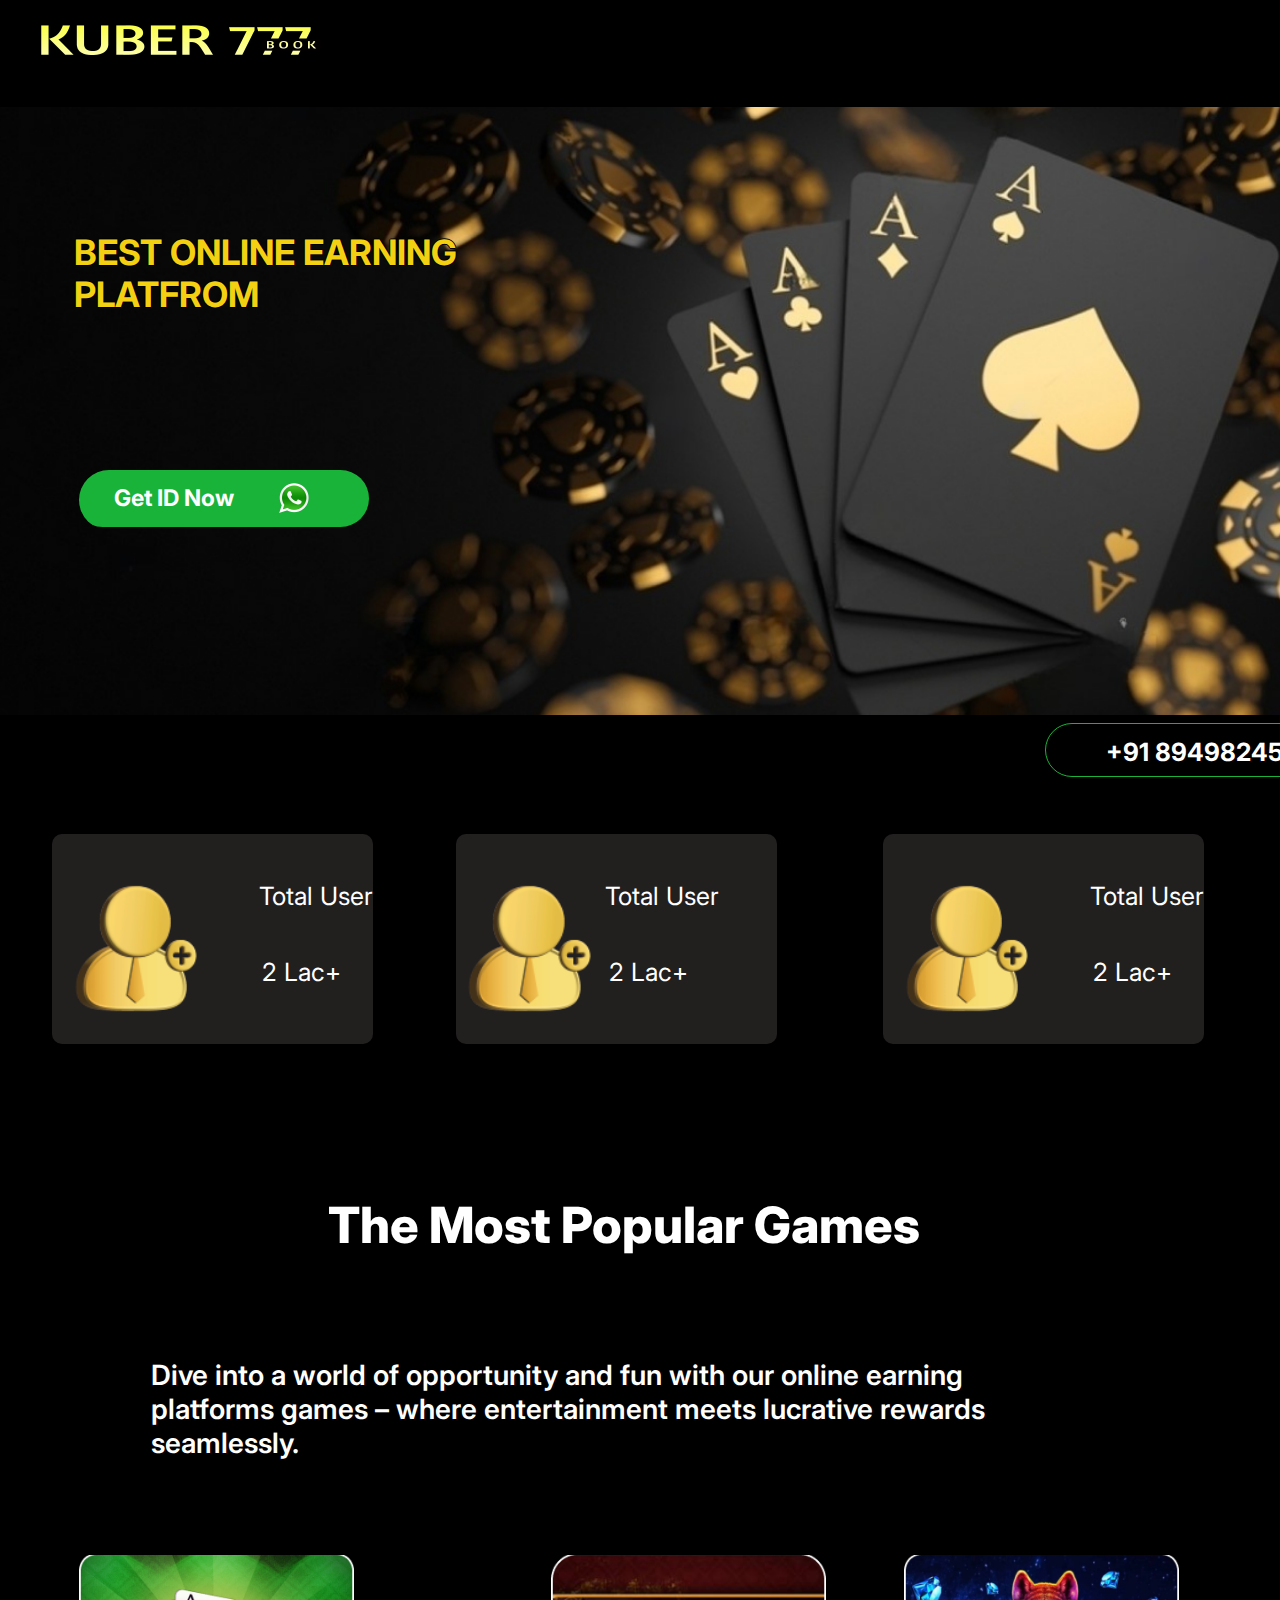
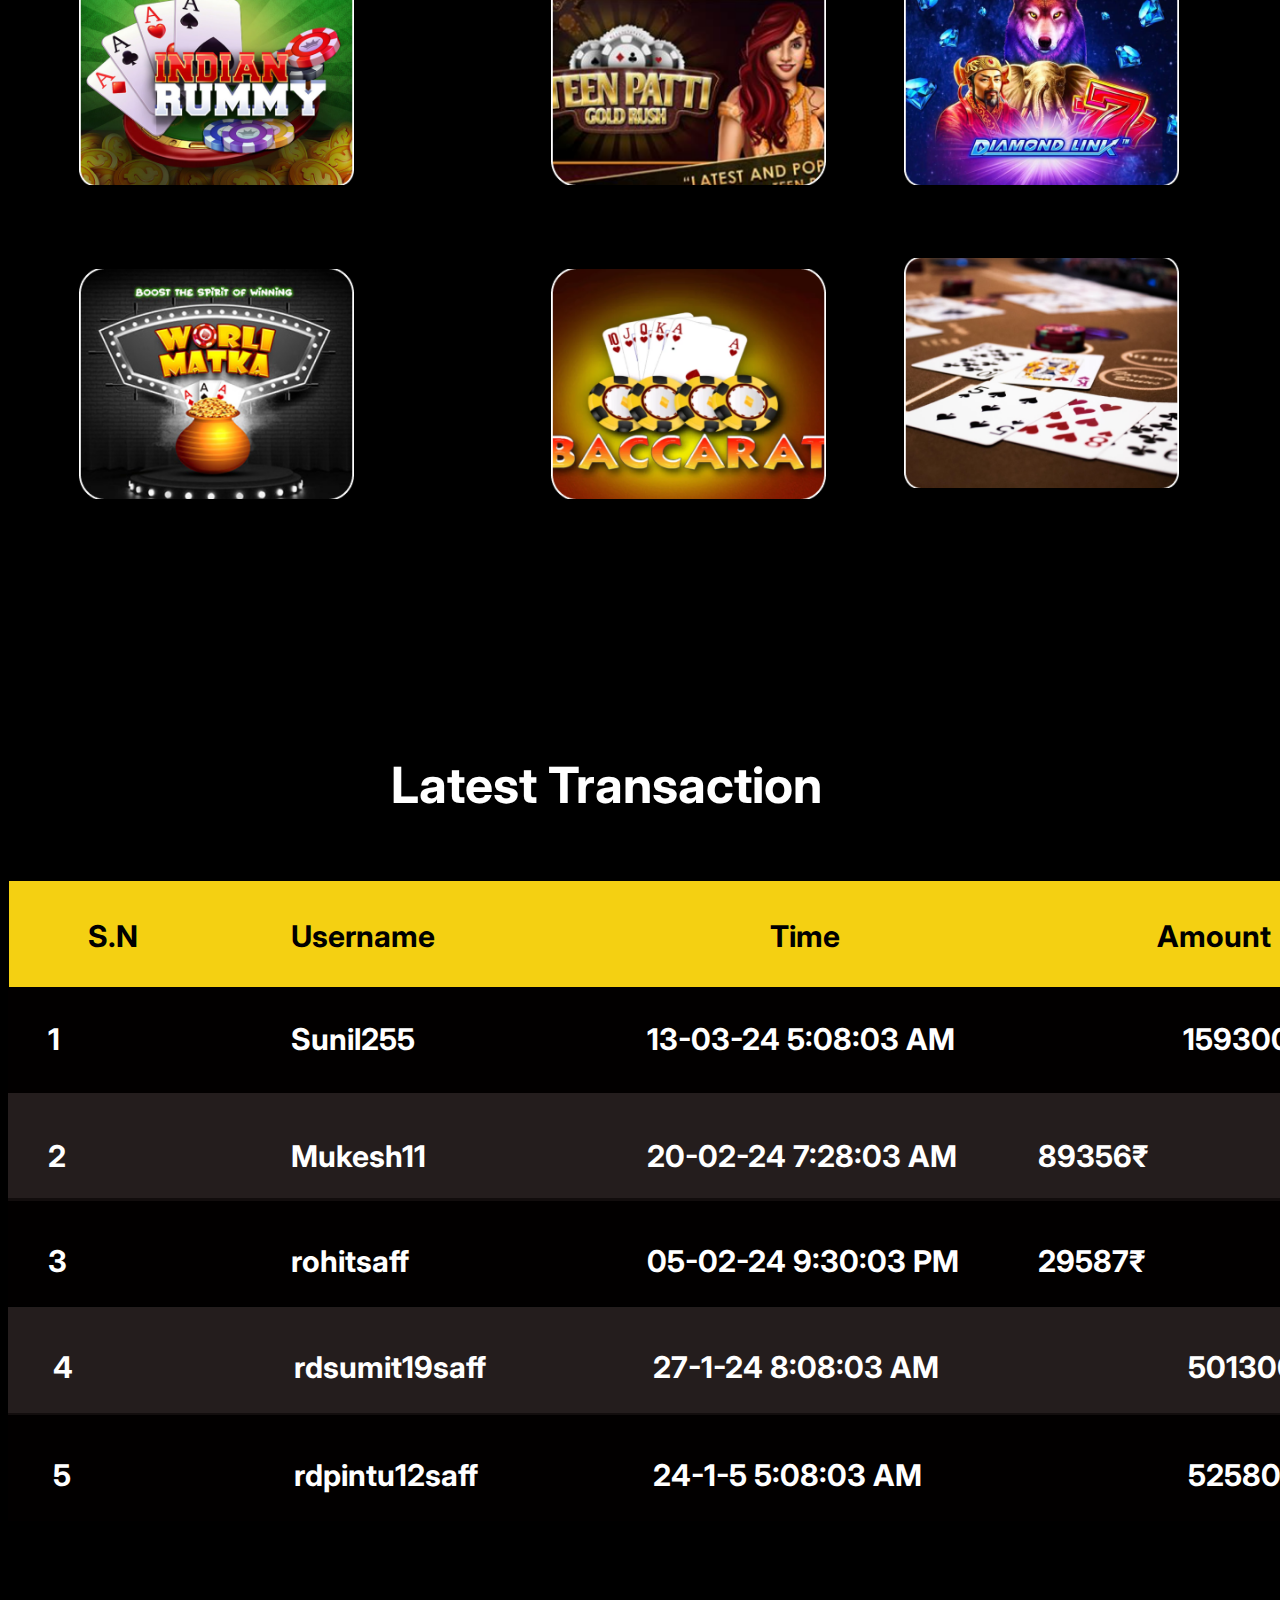
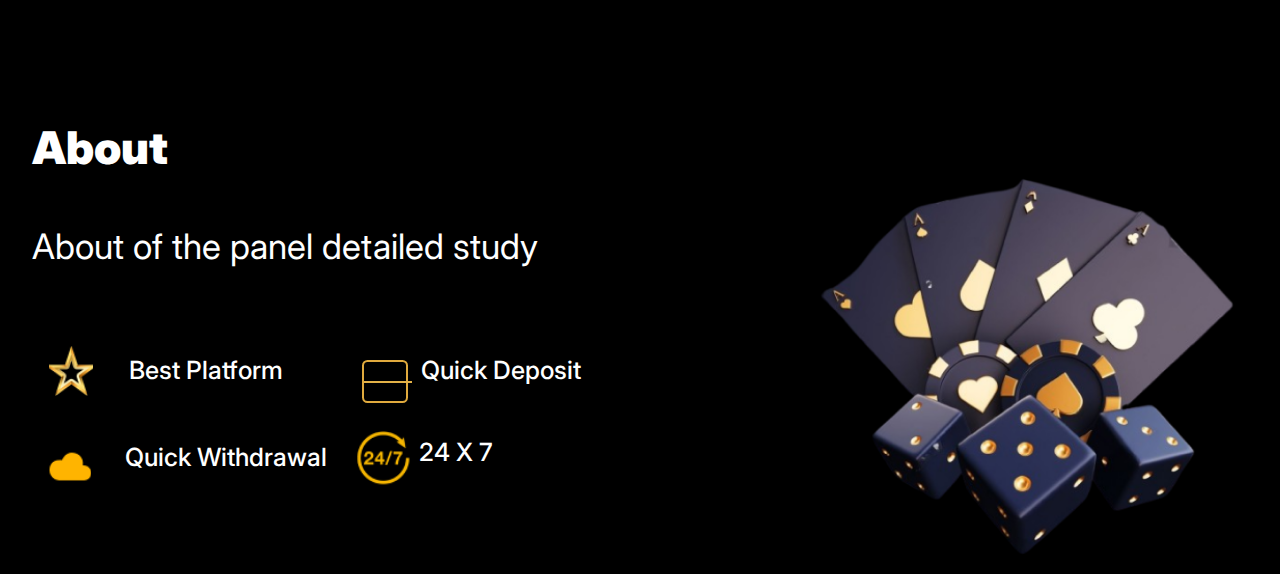
<file: laptop.html>
<!DOCTYPE html>
<html>
  <head>
    <meta charset="utf-8" />
    <meta name="viewport" content="initial-scale=1, width=device-width" />

    <link rel="stylesheet" href="./file2global.css" />
    <link rel="stylesheet" href="./file2index.css" />
    <link
      rel="stylesheet"
      href="https://fonts.googleapis.com/css2?family=Inter:wght@400;500;600;700;800;900&display=swap"
    />
  </head>
  <body>
    <div class="desktop-1">
      <img
        class="desktop-1-child"
        loading="lazy"
        alt=""
        src="./publicc/frame-5@2x.png"
      />

      <section class="frame-parent">
        <div class="call-to-action-parent">
          <button class="call-to-action">
            <div class="call-to-action-child"></div>
            <b class="add-user-icon">+91 89498245</b>
          </button>
          <div class="total-users">
            <img
              class="casino-roulette-png-hd-isolate-icon"
              alt=""
              src="./publicc/casinoroulettepnghdisolated-1@2x.png"
            />

            <b class="best-online-earning">BEST ONLINE EARNING PLATFROM</b>
            <button class="get-i-d-now">
              <div class="rectangle-parent">
                <div class="frame-child"></div>
                <div class="frame-group">
                  <div class="get-id-now-wrapper">
                    <b class="get-id-now">Get ID Now </b>
                  </div>
                  <img
                    class="b57fcd9996e24bc43c543-3-icon"
                    alt=""
                    src="./publicc/580b57fcd9996e24bc43c543-2@2x.png"
                  />
                </div>
              </div>
            </button>
          </div>
        </div>
        <div class="frame-wrapper">
          <div class="frame-container">
            <div class="frame-div">
              <div class="rectangle-group">
                <div class="frame-item"></div>
                <img
                  class="vecteezy-gold-add-user-icon-on"
                  loading="lazy"
                  alt=""
                  src="./publicc/vecteezy-goldaddusericonontransparentbackgroundfreepng-12629502-1@2x.png"
                />
              </div>
              <div class="total-user">Total User</div>
              <div class="main-content">
                <div class="lac">2 Lac+</div>
              </div>
            </div>
            <div class="frame-parent1">
              <div class="rectangle-container">
                <div class="frame-inner"></div>
                <img
                  class="vecteezy-gold-add-user-icon-on1"
                  loading="lazy"
                  alt=""
                  src="./publicc/vecteezy-goldaddusericonontransparentbackgroundfreepng-12629502-1@2x.png"
                />
              </div>
              <div class="total-user1">Total User</div>
              <div class="lac-wrapper">
                <div class="lac1">2 Lac+</div>
              </div>
            </div>
            <div class="frame-parent2">
              <div class="rectangle-parent1">
                <div class="rectangle-div"></div>
                <img
                  class="vecteezy-gold-add-user-icon-on2"
                  loading="lazy"
                  alt=""
                  src="./publicc/vecteezy-goldaddusericonontransparentbackgroundfreepng-12629502-1@2x.png"
                />
              </div>
              <div class="total-user2">Total User</div>
              <div class="lac-container">
                <div class="lac2">2 Lac+</div>
              </div>
            </div>
          </div>
        </div>
      </section>
      <section class="latest-transactions-label-wrapper">
        <div class="latest-transactions-label">
          <div class="the-most-popular-games-wrapper">
            <h2 class="the-most-popular">The Most Popular Games</h2>
          </div>
          <div class="dive-into-a">
            Dive into a world of opportunity and fun with our online earning
            platforms games – where entertainment meets lucrative rewards
            seamlessly.
          </div>
        </div>
      </section>
      <section class="username-time-amount-parent">
        <div class="username-time-amount">
          <div class="sunil-mukesh-panels-parent">
            <div class="sunil-mukesh-panels">
              <img
                class="image-3-icon"
                loading="lazy"
                alt=""
                src="./publicc/image-3@2x.png"
              />

              <img
                class="image-4-icon"
                loading="lazy"
                alt=""
                src="./publicc/image-4@2x.png"
              />
            </div>
            <div class="rohit-and-radhika">
              <div class="quick-deposit-label-wrapper">
                <div class="quick-deposit-label">
                  <img
                    class="image-5-icon"
                    loading="lazy"
                    alt=""
                    src="./publicc/image-5@2x.png"
                  />

                  <img
                    class="image-6-icon"
                    loading="lazy"
                    alt=""
                    src="./publicc/image-6@2x.png"
                  />
                </div>
              </div>
              <h2 class="latest-transaction">Latest Transaction</h2>
            </div>
          </div>
          <div class="pngwing-background">
            <img
              class="image-10-icon"
              loading="lazy"
              alt=""
              src="./publicc/image-10@2x.png"
            />

            <img
              class="image-11-icon"
              loading="lazy"
              alt=""
              src="./publicc/image-11@2x.png"
            />
          </div>
        </div>
        <div class="group-div">
          <div class="rectangle-parent2">
            <div class="frame-child1"></div>
            <b class="sn">S.N</b>
            <div class="blackjack-background">
              <b class="username">Username</b>
            </div>
            <div class="blackjack-background1">
              <b class="time">Time</b>
            </div>
            <b class="amount">Amount</b>
          </div>
          <div class="frame-parent3">
            <div class="rectangle-parent3">
              <div class="frame-child2"></div>
              <div class="card-icons-container">
                <b class="card-label">1</b>
              </div>
              <div class="card-panel">
                <b class="sunil255">Sunil255</b>
              </div>
              <b class="am">13-03-24 5:08:03 AM</b>
              <b class="b">159300₹</b>
            </div>
            <div class="rectangle-parent4">
              <div class="frame-child3"></div>
              <div class="wrapper">
                <b class="b1">2</b>
              </div>
              <div class="mukesh11-wrapper">
                <b class="mukesh11">Mukesh11</b>
              </div>
              <div class="am-wrapper">
                <b class="am1">20-02-24 7:28:03 AM</b>
              </div>
              <b class="b2">89356₹</b>
            </div>
            <div class="rectangle-parent5">
              <div class="frame-child4"></div>
              <div class="container">
                <b class="b3">3</b>
              </div>
              <div class="rohitsaff-wrapper">
                <b class="rohitsaff">rohitsaff</b>
              </div>
              <div class="pm-wrapper">
                <b class="pm">05-02-24 9:30:03 PM</b>
              </div>
              <b class="b4">29587₹</b>
            </div>
          </div>
          <div class="transaction-list">
            <div class="rectangle-parent6">
              <div class="frame-child5"></div>
              <div class="amount-column">
                <b class="username-col">4</b>
              </div>
              <div class="time-col">
                <b class="rdsumit19saff">rdsumit19saff</b>
              </div>
              <div class="a-m-p-m">
                <b class="am2">27-1-24 8:08:03 AM</b>
              </div>
              <b class="b5">501300₹</b>
            </div>
            <div class="rectangle-parent7">
              <div class="frame-child6"></div>
              <div class="frame">
                <b class="b6">5</b>
              </div>
              <div class="rdpintu12saff-wrapper">
                <b class="rdpintu12saff">rdpintu12saff</b>
              </div>
              <div class="am-container">
                <b class="am3">24-1-5 5:08:03 AM</b>
              </div>
              <b class="b7">52580₹</b>
            </div>
          </div>
        </div>
      </section>
      <section class="gold-star-img-wrapper">
        <div class="gold-star-img">
          <div class="about-parent">
            <h3 class="about">About</h3>
            <div class="about-of-the-panel-detailed-st-parent">
              <div class="about-of-the">About of the panel detailed study</div>
              <div class="quick-deposit-btn-wrapper">
                <div class="quick-deposit-btn">
                  <div class="cloud-shape">
                    <div class="gold-star-png-transparent-clip-parent">
                      <img
                        class="gold-star-png-transparent-clip-icon"
                        loading="lazy"
                        alt=""
                        src="./publicc/gold-star-png-transparent-clip-art-imageremovebgpreview-1@2x.png"
                      />

                      <div class="best-platform-wrapper">
                        <div class="best-platform">Best Platform</div>
                      </div>
                    </div>
                    <div class="quick-actions-parent">
                      <div class="quick-actions">
                        <div class="rectangle-parent8">
                          <div class="frame-child7"></div>
                          <div class="profile-label"></div>
                        </div>
                      </div>
                      <div class="quick-deposit">Quick Deposit</div>
                    </div>
                  </div>
                  <div class="casino-dice-card-image-parent">
                    <div class="casino-dice-card-image">
                      <img
                        class="cloud-106657-1-icon"
                        loading="lazy"
                        alt=""
                        src="./publicc/cloud-106657-1@2x.png"
                      />
                    </div>
                    <div class="quick-withdrawal-btn-parent">
                      <div class="quick-withdrawal-btn">
                        <div class="quick-withdrawal">Quick Withdrawal</div>
                      </div>
                      <div class="pngwing-2-parent">
                        <img
                          class="pngwing-2-icon"
                          loading="lazy"
                          alt=""
                          src="./publicc/pngwing-2@2x.png"
                        />

                        <div class="x-label">
                          <div class="x-7">24 X 7</div>
                        </div>
                      </div>
                    </div>
                  </div>
                </div>
              </div>
            </div>
          </div>
          <div class="stock-photo-casino-dice-cards-wrapper">
            <img
              class="stock-photo-casino-dice-cards-icon"
              loading="lazy"
              alt=""
              src="./publicc/stockphotocasinodicecardspokerblackjackbaccaratandchipsgolddrenderingdrenderingillustration2354328347transformedremovebgpreview-1@2x.png"
            />
          </div>
        </div>
      </section>
    </div>
  </body>
</html>
</file>
<file: file2global.css>
body {
  margin: 0;
  line-height: normal;
}

:root {
  /* fonts */
  --font-inter: Inter;

  /* font sizes */
  --font-size-6xl: 25px;
  --font-size-xl: 20px;
  --font-size-16xl: 35px;
  --font-size-2xl: 21px;
  --font-size-9xl: 28px;
  --font-size-11xl: 30px;
  --font-size-lg: 18px;
  --font-size-5xl: 24px;
  --font-size-31xl: 50px;
  --font-size-21xl: 40px;
  --font-size-3xl: 22px;
  --font-size-4xl: 23px;
  --font-size-xs: 12px;
  --font-size-sm: 14px;
  --font-size-smi: 13px;
  --font-size-mini: 15px;

  /* Colors */
  --color-black: #000;
  --color-white: #fff;
  --color-goldenrod-100: #e3b147;
  --color-goldenrod-200: #e0aa3e;
  --color-gray-100: #221f1f;
  --color-gray-200: rgba(48, 39, 39, 0.75);
  --color-gray-300: rgba(4, 0, 0, 0.55);
  --color-gold: #f4d012;
  --color-limegreen-100: #1ab339;
  --color-limegreen-200: #19b037;
  --color-darkseagreen: #80c88e;

  /* Gaps */
  --gap-65xl: 84px;
  --gap-23xl: 42px;
  --gap-40xl: 59px;
  --gap-3xs: 10px;
  --gap-smi: 13px;
  --gap-lg-6: 18.6px;
  --gap-12xs: 1px;
  --gap-lg-2: 18.2px;
  --gap-15xl: 34px;
  --gap-mid: 17px;
  --gap-8xs: 5px;
  --gap-xl: 20px;
  --gap-31xl: 50px;
  --gap-6xs-6: 6.6px;

  /* Paddings */
  --padding-7xs: 6px;
  --padding-13xl: 32px;
  --padding-60xl: 79px;
  --padding-32xl: 51px;
  --padding-24xl: 43px;
  --padding-mid: 17px;
  --padding-19xl: 38px;
  --padding-8xl: 27px;
  --padding-26xl-5: 45.5px;
  --padding-8xl-2: 27.2px;
  --padding-3xl: 22px;
  --padding-11xs-5: 1.5px;
  --padding-11xl: 30px;
  --padding-11xs-3: 1.3px;
  --padding-2xs: 11px;
  --padding-21xl-7: 40.7px;
  --padding-14xl: 33px;
  --padding-20xl: 39px;
  --padding-12xl: 31px;
  --padding-xl: 20px;
  --padding-48xl: 67px;
  --padding-7xl: 26px;
  --padding-28xl: 47px;
  --padding-29xl-7: 48.7px;
  --padding-57xl-2: 76.2px;
  --padding-10xs: 3px;
  --padding-8xs: 5px;
  --padding-xs: 12px;
  --padding-16xl: 35px;
  --padding-sm: 14px;
  --padding-11xs: 2px;
  --padding-smi: 13px;
  --padding-lgi: 19px;
  --padding-18xl: 37px;
  --padding-6xl: 25px;
  --padding-9xs: 4px;
  --padding-12xs: 1px;
  --padding-3xs-7: 9.7px;
  --padding-3xs: 10px;
  --padding-9xl-1: 28.1px;
  --padding-7xs-8: 5.8px;
  --padding-xl-1: 20.1px;
  --padding-11xs-1: 1.1px;
  --padding-7xl-1: 26.1px;
  --padding-3xl-1: 22.1px;
  --padding-9xs-9: 3.9px;
  --padding-5xl-1: 24.1px;
  --padding-5xs: 8px;
  --padding-15xl: 34px;
  --padding-base: 16px;
  --padding-17xl: 36px;
  --padding-10xl: 29px;
  --padding-2xl: 21px;
  --padding-4xs: 9px;
  --padding-6xs: 7px;

  /* Border radiuses */
  --br-7xs-5: 5.5px;
  --br-3xs: 10px;
  --br-mini: 15px;
  --br-11xl: 30px;
}
</file>
<file: file2index.css>
.desktop-1-child {
  width: 913px;
  height: 71px;
  position: relative;
  overflow: hidden;
  flex-shrink: 0;
  object-fit: cover;
  max-width: 100%;
}
.add-user-icon,
.call-to-action-child {
  position: relative;
  box-sizing: border-box;
}
.call-to-action-child {
  height: 52px;
  width: 279px;
  border-radius: var(--br-11xl);
  border: 1px solid var(--color-limegreen-100);
  display: none;
}
.add-user-icon {
  height: 20px;
  width: 219px;
  font-size: var(--font-size-6xl);
  display: inline-block;
  font-family: var(--font-inter);
  color: var(--color-white);
  text-align: left;
  flex-shrink: 0;
  padding-left: var(--padding-xl);
  z-index: 1;
}
.call-to-action {
  cursor: pointer;
  border: 1px solid var(--color-limegreen-100);
  padding: var(--padding-smi) 18px var(--padding-lgi);
  background-color: transparent;
  position: absolute;
  top: 616px;
  left: 1045px;
  border-radius: var(--br-11xl);
  box-sizing: border-box;
  width: 279px;
  display: flex;
  flex-direction: row;
  align-items: flex-start;
  justify-content: flex-end;
  white-space: nowrap;
}
.call-to-action:hover {
  background-color: rgba(51, 204, 82, 0.09);
  border: 1px solid #33cc52;
  box-sizing: border-box;
}
.casino-roulette-png-hd-isolate-icon {
  position: absolute;
  top: 0;
  left: -123px;
  width: 1573px;
  height: 608px;
  object-fit: cover;
}
.best-online-earning {
  position: absolute;
  top: 124px;
  left: 74px;
  display: inline-block;
  width: 510px;
  height: 61px;
  text-shadow: 1px 0 0#000, 0 1px 0#000, -1px 0 0#000, 0-1px 0#000;
  z-index: 1;
}
.frame-child {
  height: 60px;
  width: 320px;
  position: relative;
  border-radius: var(--br-11xl);
  background-color: var(--color-limegreen-100);
  display: none;
}
.get-id-now {
  width: 210px;
  height: 46px;
  position: relative;
  font-size: var(--font-size-4xl);
  display: inline-block;
  font-family: var(--font-inter);
  color: var(--color-white);
  text-align: left;
  flex-shrink: 0;
  debug_commit: f6aba90;
  z-index: 1;
}
.get-id-now-wrapper {
  width: 164px;
  display: flex;
  flex-direction: column;
  align-items: flex-start;
  justify-content: flex-start;
  padding: var(--padding-11xs) 0 0;
  box-sizing: border-box;
}
.b57fcd9996e24bc43c543-3-icon {
  height: 32px;
  width: 32px;
  position: relative;
  object-fit: cover;
  flex-shrink: 0;
  debug_commit: f6aba90;
  z-index: 1;
}
.frame-group,
.rectangle-parent {
  display: flex;
  flex-direction: row;
  align-items: flex-start;
  justify-content: flex-start;
}
.frame-group {
  align-self: stretch;
  padding: 0 var(--padding-sm) 0 0;
}
.rectangle-parent {
  height: 60px;
  width: 320px;
  border-radius: var(--br-11xl);
  background-color: var(--color-limegreen-100);
  padding: var(--padding-xs) var(--padding-16xl) 0;
  box-sizing: border-box;
  flex-shrink: 0;
  debug_commit: f6aba90;
}
.get-i-d-now,
.total-users {
  position: absolute;
  overflow: hidden;
  z-index: 1;
}
.get-i-d-now {
  cursor: pointer;
  border: 0;
  padding: 0 0 0 var(--padding-8xs);
  background-color: transparent;
  top: 363px;
  left: 74px;
  border-radius: var(--br-11xl);
  width: 295px;
  height: 57px;
  display: flex;
  flex-direction: row;
  align-items: flex-start;
  justify-content: flex-start;
  box-sizing: border-box;
}
.total-users {
  top: 0;
  left: 0;
  width: 100%;
  height: 633px;
}
.call-to-action-parent {
  align-self: stretch;
  height: 668px;
  position: relative;
}
.frame-item {
  position: absolute;
  top: 0;
  left: 0;
  border-radius: var(--br-3xs);
  background-color: var(--color-gray-100);
  width: 100%;
  height: 100%;
}
.vecteezy-gold-add-user-icon-on {
  position: absolute;
  top: 47px;
  left: 22px;
  width: 124.6px;
  height: 135px;
  object-fit: cover;
  z-index: 1;
}
.rectangle-group {
  height: 100%;
  width: 321px;
  position: absolute;
  margin: 0 !important;
  top: 0;
  bottom: 0;
  left: 0;
}
.lac,
.total-user {
  position: relative;
  display: inline-block;
  flex-shrink: 0;
  z-index: 1;
}
.total-user {
  height: 65.8px;
  width: 231.9px;
}
.lac {
  align-self: stretch;
  height: 38.1px;
}
.frame-div,
.main-content {
  display: flex;
  align-items: flex-start;
  box-sizing: border-box;
}
.main-content {
  width: 135px;
  flex-direction: column;
  justify-content: flex-start;
  padding: 76.20000000000005px 0 0;
  margin-left: -228.5px;
}
.frame-div {
  flex: 1;
  flex-direction: row;
  justify-content: flex-end;
  padding: var(--padding-28xl) 0 48.69999999999993px;
  position: relative;
  min-width: 293px;
  max-width: 100%;
}
.frame-inner {
  position: absolute;
  top: 0;
  left: 0;
  border-radius: var(--br-3xs);
  background-color: var(--color-gray-100);
  width: 100%;
  height: 100%;
}
.vecteezy-gold-add-user-icon-on1 {
  position: absolute;
  top: 47px;
  left: 12px;
  width: 124.6px;
  height: 135px;
  object-fit: cover;
  z-index: 1;
}
.rectangle-container {
  width: 321px;
  height: 100%;
  position: absolute;
  margin: 0 !important;
  top: 0;
  bottom: 0;
  left: 0;
}
.lac1,
.total-user1 {
  position: relative;
  display: inline-block;
  z-index: 1;
}
.total-user1 {
  align-self: stretch;
  height: 65.8px;
  flex-shrink: 0;
}
.lac1 {
  height: 38.1px;
  flex: 1;
}
.frame-parent1,
.lac-wrapper {
  display: flex;
  align-items: flex-start;
  justify-content: flex-start;
  box-sizing: border-box;
}
.lac-wrapper {
  width: 141.8px;
  flex-direction: row;
  padding: 0 var(--padding-10xs) 0 3.399999999999636px;
}
.frame-parent1 {
  flex: 0.5777;
  flex-direction: column;
  padding: var(--padding-28xl) var(--padding-xl) 48.69999999999993px 149.5px;
  position: relative;
  gap: 10.400000000000093px;
  min-width: 301px;
  max-width: 100%;
}
.rectangle-div {
  position: absolute;
  top: 0;
  left: 0;
  border-radius: var(--br-3xs);
  background-color: var(--color-gray-100);
  width: 100%;
  height: 100%;
}
.vecteezy-gold-add-user-icon-on2 {
  position: absolute;
  top: 47px;
  left: 22px;
  width: 124.6px;
  height: 135px;
  object-fit: cover;
  z-index: 1;
}
.rectangle-parent1 {
  height: 100%;
  width: 321px;
  position: absolute;
  margin: 0 !important;
  top: 0;
  bottom: 0;
  left: 0;
}
.lac2,
.total-user2 {
  position: relative;
  display: inline-block;
  flex-shrink: 0;
  z-index: 1;
}
.total-user2 {
  height: 65.8px;
  width: 231.9px;
}
.lac2 {
  align-self: stretch;
  height: 38.1px;
}
.lac-container {
  width: 135px;
  display: flex;
  flex-direction: column;
  align-items: flex-start;
  justify-content: flex-start;
  padding: 76.20000000000005px 0 0;
  box-sizing: border-box;
  margin-left: -228.5px;
}
.frame-container,
.frame-parent2 {
  flex: 1;
  display: flex;
  flex-direction: row;
  align-items: flex-start;
  max-width: 100%;
}
.frame-parent2 {
  justify-content: flex-end;
  padding: var(--padding-28xl) 0 48.69999999999993px;
  box-sizing: border-box;
  position: relative;
  min-width: 293px;
}
.frame-container {
  justify-content: flex-start;
  gap: 58.60000000000037px;
}
.frame-parent,
.frame-wrapper {
  display: flex;
  box-sizing: border-box;
  max-width: 100%;
}
.frame-wrapper {
  width: 1404.6px;
  flex-direction: row;
  align-items: flex-start;
  justify-content: flex-end;
  padding: 0 51.60000000000037px 0 52px;
  font-size: var(--font-size-6xl);
  color: var(--color-white);
}
.frame-parent {
  align-self: stretch;
  flex-direction: column;
  align-items: flex-end;
  justify-content: flex-start;
  padding: 0 0 121px;
  gap: var(--gap-40xl);
  text-align: left;
  font-size: var(--font-size-16xl);
  color: var(--color-gold);
  font-family: var(--font-inter);
}
.the-most-popular {
  margin: 0;
  height: 117px;
  width: 786px;
  position: relative;
  font-size: inherit;
  font-weight: 800;
  font-family: inherit;
  display: inline-block;
  flex-shrink: 0;
  text-shadow: 1px 0 0#000, 0 1px 0#000, -1px 0 0#000, 0-1px 0#000;
  max-width: 100%;
}
.the-most-popular-games-wrapper {
  align-self: stretch;
  display: flex;
  flex-direction: row;
  align-items: flex-start;
  justify-content: center;
  padding: 0 var(--padding-xl) 0 135px;
  box-sizing: border-box;
  max-width: 100%;
}
.dive-into-a {
  align-self: stretch;
  height: 99px;
  position: relative;
  font-size: var(--font-size-9xl);
  font-weight: 600;
  white-space: pre-wrap;
  display: inline-block;
  flex-shrink: 0;
}
.latest-transactions-label {
  width: 1245px;
  display: flex;
  flex-direction: column;
  align-items: flex-start;
  justify-content: flex-start;
  gap: 12px;
  max-width: 100%;
}
.latest-transactions-label-wrapper {
  align-self: stretch;
  display: flex;
  flex-direction: row;
  align-items: flex-start;
  justify-content: center;
  padding: 0 var(--padding-xl) 102px var(--padding-48xl);
  box-sizing: border-box;
  max-width: 100%;
  text-align: left;
  font-size: var(--font-size-31xl);
  color: var(--color-white);
  font-family: var(--font-inter);
}
.image-3-icon,
.image-4-icon {
  align-self: stretch;
  flex: 1;
  position: relative;
  border-radius: var(--br-3xs);
  max-width: 100%;
  overflow: hidden;
  max-height: 100%;
  object-fit: cover;
}
.image-4-icon {
  border-radius: var(--br-mini);
}
.sunil-mukesh-panels {
  height: 544px;
  width: 275px;
  display: flex;
  flex-direction: column;
  align-items: flex-start;
  justify-content: flex-start;
  gap: var(--gap-65xl);
}
.image-5-icon,
.image-6-icon {
  align-self: stretch;
  flex: 1;
  position: relative;
  border-radius: var(--br-mini);
  max-width: 100%;
  overflow: hidden;
  max-height: 100%;
  object-fit: cover;
}
.quick-deposit-label {
  align-self: stretch;
  width: 275px;
  display: flex;
  flex-direction: column;
  align-items: flex-start;
  justify-content: flex-start;
  gap: var(--gap-65xl);
  flex-shrink: 0;
  debug_commit: f6aba90;
}
.quick-deposit-label-wrapper {
  width: 595px;
  height: 544px;
  display: flex;
  flex-direction: row;
  align-items: flex-start;
  justify-content: center;
  padding: 0 var(--padding-xl);
  box-sizing: border-box;
  max-width: 100%;
}
.latest-transaction {
  margin: 0;
  align-self: stretch;
  height: 84.1px;
  position: relative;
  font-size: inherit;
  font-weight: 700;
  font-family: inherit;
  display: inline-block;
  flex-shrink: 0;
  text-shadow: 1px 0 0#000, 0 1px 0#000, -1px 0 0#000, 0-1px 0#000;
  debug_commit: f6aba90;
  z-index: 1;
}
.rohit-and-radhika,
.sunil-mukesh-panels-parent {
  flex: 1;
  display: flex;
  flex-direction: column;
  align-items: flex-start;
  justify-content: flex-start;
  gap: 256px;
  max-width: calc(100% - 312px);
}
.sunil-mukesh-panels-parent {
  flex-direction: row;
  gap: 37px;
  max-width: calc(100% - 80px);
  flex-shrink: 0;
}
.image-10-icon,
.image-11-icon {
  align-self: stretch;
  flex: 1;
  position: relative;
  border-radius: var(--br-3xs);
  max-width: 100%;
  overflow: hidden;
  max-height: 100%;
  object-fit: cover;
}
.pngwing-background,
.username-time-amount {
  display: flex;
  align-items: flex-start;
  justify-content: flex-start;
}
.pngwing-background {
  height: 533px;
  width: 275px;
  flex-direction: column;
  gap: 73px;
  margin-left: -195.4px;
}
.username-time-amount {
  width: 1344px;
  height: 870px;
  overflow: hidden;
  flex-shrink: 0;
  flex-direction: row;
  padding: 0 63px 337px var(--padding-60xl);
  box-sizing: border-box;
  max-width: 100%;
}
.frame-child1 {
  height: 108.1px;
  width: 1440px;
  position: relative;
  background-color: var(--color-gold);
  border: 1px solid var(--color-black);
  box-sizing: border-box;
  flex-shrink: 0;
  display: none;
}
.sn,
.username {
  position: relative;
  display: inline-block;
  z-index: 1;
}
.sn {
  width: 130.9px;
  flex-shrink: 0;
}
.username {
  width: 295.8px;
}
.blackjack-background {
  width: 407.3px;
  flex-shrink: 0;
  display: flex;
  flex-direction: column;
  align-items: flex-start;
  justify-content: flex-start;
}
.time {
  align-self: stretch;
  position: relative;
  z-index: 1;
}
.blackjack-background1 {
  width: 315.2px;
  flex-shrink: 0;
  display: flex;
  flex-direction: column;
  align-items: flex-start;
  justify-content: flex-start;
  padding: 0 19.399999999998727px 0 0;
  box-sizing: border-box;
}
.amount {
  position: relative;
  display: inline-block;
  min-width: 118px;
  z-index: 1;
}
.rectangle-parent2 {
  align-self: stretch;
  background-color: var(--color-gold);
  border: 1px solid var(--color-black);
  overflow-x: auto;
  display: flex;
  flex-direction: row;
  align-items: flex-start;
  justify-content: flex-start;
  padding: 37.09999999999991px 79.5px var(--padding-14xl);
  gap: 71.9px;
  color: var(--color-black);
}
.frame-child2 {
  height: 108.1px;
  width: 1440px;
  position: relative;
  background-color: var(--color-gray-300);
  flex-shrink: 0;
  display: none;
}
.card-label {
  width: 145.5px;
  position: relative;
  display: inline-block;
  z-index: 1;
}
.card-icons-container {
  width: 207.1px;
  flex-shrink: 0;
  display: flex;
  flex-direction: column;
  align-items: flex-start;
  justify-content: flex-start;
}
.sunil255 {
  width: 227.9px;
  position: relative;
  display: inline-block;
  z-index: 1;
}
.card-panel {
  width: 321.1px;
  flex-shrink: 0;
  display: flex;
  flex-direction: column;
  align-items: flex-start;
  justify-content: flex-start;
}
.am,
.b {
  width: 500.4px;
  position: relative;
  display: inline-block;
  white-space: pre-wrap;
  flex-shrink: 0;
  z-index: 1;
}
.b {
  width: 208.5px;
  white-space: nowrap;
}
.rectangle-parent3 {
  align-self: stretch;
  background-color: var(--color-gray-300);
  overflow-x: auto;
  display: flex;
  flex-direction: row;
  align-items: flex-start;
  justify-content: flex-start;
  padding: 31.200000000000273px 40.69999999999982px 38.89999999999963px;
  gap: 35.30000000000018px;
  flex-shrink: 0;
  debug_commit: f6aba90;
}
.frame-child3 {
  height: 108.1px;
  width: 1440px;
  position: relative;
  background-color: var(--color-gray-200);
  flex-shrink: 0;
  display: none;
}
.b1 {
  width: 145.5px;
  position: relative;
  display: inline-block;
  z-index: 1;
}
.wrapper {
  width: 218.5px;
  flex-shrink: 0;
  display: flex;
  flex-direction: column;
  align-items: flex-start;
  justify-content: flex-start;
}
.mukesh11 {
  width: 227.9px;
  position: relative;
  display: inline-block;
  z-index: 1;
}
.mukesh11-wrapper {
  width: 332.5px;
  flex-shrink: 0;
  display: flex;
  flex-direction: column;
  align-items: flex-start;
  justify-content: flex-start;
}
.am1 {
  align-self: stretch;
  position: relative;
  white-space: pre-wrap;
  flex-shrink: 0;
  z-index: 1;
}
.am-wrapper {
  width: 511.8px;
  flex-shrink: 0;
  display: flex;
  flex-direction: column;
  align-items: flex-start;
  justify-content: flex-start;
  padding: 1.599999999999909px 0 0;
  box-sizing: border-box;
  max-width: calc(100% - 831px);
}
.b2 {
  width: 208.5px;
  position: relative;
  display: inline-block;
  flex-shrink: 0;
  white-space: nowrap;
  z-index: 1;
}
.rectangle-parent4 {
  align-self: stretch;
  background-color: var(--color-gray-200);
  overflow-x: auto;
  display: flex;
  flex-direction: row;
  align-items: flex-end;
  justify-content: flex-start;
  padding: var(--padding-8xl) 40.69999999999982px 27.199999999999815px;
  box-sizing: border-box;
  gap: 23.899999999999636px;
  min-height: 108px;
  flex-shrink: 0;
  debug_commit: f6aba90;
  z-index: 2;
  margin-top: -2.9px;
}
.frame-child4 {
  height: 108.1px;
  width: 1440px;
  position: relative;
  background-color: var(--color-gray-300);
  flex-shrink: 0;
  display: none;
}
.b3 {
  width: 145.5px;
  position: relative;
  display: inline-block;
  z-index: 1;
}
.container {
  width: 241.2px;
  flex-shrink: 0;
  display: flex;
  flex-direction: column;
  align-items: flex-start;
  justify-content: flex-start;
}
.rohitsaff {
  width: 227.9px;
  position: relative;
  display: inline-block;
  z-index: 1;
}
.rohitsaff-wrapper {
  width: 355.2px;
  flex-shrink: 0;
  display: flex;
  flex-direction: column;
  align-items: flex-start;
  justify-content: flex-start;
}
.pm {
  align-self: stretch;
  position: relative;
  white-space: pre-wrap;
  flex-shrink: 0;
  z-index: 1;
}
.pm-wrapper {
  width: 534.5px;
  flex-shrink: 0;
  display: flex;
  flex-direction: column;
  align-items: flex-start;
  justify-content: flex-start;
  padding: 1.400000000000091px 0 0;
  box-sizing: border-box;
  max-width: calc(100% - 808px);
}
.b4 {
  width: 208.5px;
  position: relative;
  display: inline-block;
  flex-shrink: 0;
  white-space: nowrap;
  z-index: 1;
}
.frame-parent3,
.rectangle-parent5 {
  align-self: stretch;
  display: flex;
  justify-content: flex-start;
}
.rectangle-parent5 {
  background-color: var(--color-gray-300);
  overflow-x: auto;
  flex-direction: row;
  align-items: flex-end;
  padding: var(--padding-8xl) 40.69999999999982px 27.199999999999815px;
  box-sizing: border-box;
  gap: 1.199999999999818px;
  min-height: 108px;
  flex-shrink: 0;
  debug_commit: f6aba90;
  z-index: 3;
  margin-top: -2.9px;
}
.frame-parent3 {
  flex-direction: column;
  align-items: flex-start;
  max-width: 100%;
}
.frame-child5 {
  height: 108.1px;
  width: 1440px;
  position: relative;
  background-color: var(--color-gray-200);
  flex-shrink: 0;
  display: none;
}
.username-col {
  width: 145.5px;
  position: relative;
  display: inline-block;
  z-index: 1;
}
.amount-column {
  width: 212.6px;
  flex-shrink: 0;
  display: flex;
  flex-direction: column;
  align-items: flex-start;
  justify-content: flex-start;
}
.rdsumit19saff {
  align-self: stretch;
  position: relative;
  z-index: 1;
}
.time-col {
  width: 329.5px;
  flex-shrink: 0;
  display: flex;
  flex-direction: column;
  align-items: flex-start;
  justify-content: flex-start;
  padding: 1.300000000000182px var(--padding-2xs) 0 0;
  box-sizing: border-box;
}
.am2 {
  align-self: stretch;
  position: relative;
  white-space: pre-wrap;
  flex-shrink: 0;
  z-index: 1;
}
.a-m-p-m {
  width: 506.1px;
  flex-shrink: 0;
  display: flex;
  flex-direction: column;
  align-items: flex-start;
  justify-content: flex-start;
  padding: 1.300000000000182px 0 0;
  box-sizing: border-box;
  max-width: calc(100% - 837px);
}
.b5 {
  width: 208.5px;
  position: relative;
  display: inline-block;
  flex-shrink: 0;
  white-space: nowrap;
  z-index: 1;
}
.rectangle-parent6 {
  background-color: var(--color-gray-200);
  overflow-x: auto;
  display: flex;
  flex-direction: row;
  align-items: flex-end;
  justify-content: flex-start;
  padding: var(--padding-11xl) var(--padding-26xl-5) 30.09999999999991px;
  box-sizing: border-box;
  gap: 28.800000000000185px;
  min-height: 108px;
  flex-shrink: 0;
  debug_commit: f6aba90;
}
.frame-child6 {
  height: 108.1px;
  width: 1440px;
  position: relative;
  background-color: var(--color-gray-300);
  flex-shrink: 0;
  display: none;
}
.b6 {
  width: 145.5px;
  position: relative;
  display: inline-block;
  z-index: 1;
}
.frame {
  width: 241.4px;
  flex-shrink: 0;
  display: flex;
  flex-direction: column;
  align-items: flex-start;
  justify-content: flex-start;
}
.rdpintu12saff {
  width: 312.8px;
  position: relative;
  display: inline-block;
  z-index: 1;
}
.rdpintu12saff-wrapper {
  width: 358.3px;
  flex-shrink: 0;
  display: flex;
  flex-direction: column;
  align-items: flex-start;
  justify-content: flex-start;
  padding: var(--padding-11xs-5) 0 0;
  box-sizing: border-box;
}
.am3 {
  width: 557.3px;
  position: relative;
  display: inline-block;
  white-space: pre-wrap;
  max-width: 104%;
  flex-shrink: 0;
  z-index: 1;
}
.am-container {
  width: 534.9px;
  flex-shrink: 0;
  display: flex;
  flex-direction: column;
  align-items: flex-start;
  justify-content: flex-start;
  padding: var(--padding-11xs-5) 0 0;
  box-sizing: border-box;
  max-width: calc(100% - 808px);
}
.b7 {
  width: 208.5px;
  position: relative;
  display: inline-block;
  flex-shrink: 0;
  white-space: nowrap;
  z-index: 1;
}
.rectangle-parent7 {
  background-color: var(--color-gray-300);
  overflow-x: auto;
  display: flex;
  flex-direction: row;
  align-items: flex-end;
  justify-content: flex-start;
  padding: var(--padding-8xl) var(--padding-26xl-5) 27.199999999999815px;
  box-sizing: border-box;
  min-height: 108px;
  flex-shrink: 0;
  debug_commit: f6aba90;
  z-index: 2;
  margin-top: -2.9px;
}
.transaction-list {
  align-items: flex-start;
  max-width: 100%;
}
.group-div,
.transaction-list,
.username-time-amount-parent {
  display: flex;
  flex-direction: column;
  justify-content: flex-start;
}
.group-div {
  margin-right: -44.80000000000018px;
  width: 1446.8px;
  align-items: flex-start;
  gap: 1.5px;
  max-width: 103%;
  flex-shrink: 0;
  font-size: var(--font-size-11xl);
}
.username-time-amount-parent {
  align-self: stretch;
  align-items: flex-end;
  padding: 0 var(--padding-19xl) 169px 0;
  box-sizing: border-box;
  gap: 55.09999999999991px;
  max-width: 100%;
  text-align: left;
  font-size: var(--font-size-31xl);
  color: var(--color-white);
  font-family: var(--font-inter);
}
.about {
  margin: 0;
  width: 267.3px;
  height: 75.3px;
  position: relative;
  font-size: inherit;
  font-weight: 900;
  font-family: inherit;
  display: inline-block;
  flex-shrink: 0;
  text-shadow: 2px 0 0#000, 0 2px 0#000, -2px 0 0#000, 0-2px 0#000;
}
.about-of-the {
  align-self: stretch;
  position: relative;
}
.gold-star-png-transparent-clip-icon {
  height: 50.2px;
  width: 43.9px;
  position: relative;
  object-fit: cover;
}
.best-platform {
  align-self: stretch;
  height: 52.5px;
  position: relative;
  font-weight: 500;
  display: inline-block;
  flex-shrink: 0;
}
.best-platform-wrapper,
.gold-star-png-transparent-clip-parent {
  flex: 1;
  display: flex;
  align-items: flex-start;
  justify-content: flex-start;
}
.best-platform-wrapper {
  flex-direction: column;
  padding: 9.800000000000182px 0 0;
  box-sizing: border-box;
  min-width: 135px;
}
.gold-star-png-transparent-clip-parent {
  flex-direction: row;
  gap: 36.30000000000018px;
  min-width: 187px;
}
.frame-child7,
.profile-label {
  position: absolute;
  left: 0;
  box-sizing: border-box;
}
.frame-child7 {
  top: 0;
  border-radius: var(--br-7xs-5);
  border: 2px solid var(--color-goldenrod-200);
  width: 100%;
  height: 100%;
  display: none;
}
.profile-label {
  top: 19.5px;
  border-top: 2px solid var(--color-goldenrod-100);
  width: 47.8px;
  height: 2px;
  z-index: 1;
}
.rectangle-parent8 {
  width: 45.8px;
  height: 43.4px;
  position: relative;
  border-radius: var(--br-7xs-5);
  border: 2px solid var(--color-goldenrod-200);
  box-sizing: border-box;
}
.quick-actions {
  display: flex;
  flex-direction: column;
  align-items: flex-start;
  justify-content: flex-start;
  padding: 4.5px 0 0;
}
.quick-deposit {
  height: 52.5px;
  flex: 1;
  position: relative;
  font-weight: 500;
  display: inline-block;
}
.cloud-shape,
.quick-actions-parent {
  display: flex;
  flex-direction: row;
  justify-content: flex-start;
}
.quick-actions-parent {
  width: 267.3px;
  align-items: flex-start;
  gap: 13.399999999999636px;
}
.cloud-shape {
  align-self: stretch;
  align-items: flex-end;
  gap: 24.800000000000185px;
}
.cloud-106657-1-icon {
  width: 42px;
  flex: 1;
  position: relative;
  max-height: 100%;
  object-fit: cover;
}
.casino-dice-card-image {
  height: 53.1px;
  display: flex;
  flex-direction: column;
  align-items: flex-start;
  justify-content: flex-end;
  padding: 0 0 2.900000000000091px;
  box-sizing: border-box;
}
.quick-withdrawal {
  align-self: stretch;
  height: 52.5px;
  position: relative;
  font-weight: 500;
  display: inline-block;
  flex-shrink: 0;
  debug_commit: f6aba90;
}
.quick-withdrawal-btn {
  width: 227.2px;
  display: flex;
  flex-direction: column;
  align-items: flex-start;
  justify-content: flex-start;
  padding: 11.400000000000093px 0 0;
  box-sizing: border-box;
}
.pngwing-2-icon {
  height: 59.3px;
  width: 76.4px;
  position: relative;
  object-fit: cover;
  min-height: 59px;
  z-index: 1;
}
.x-7 {
  align-self: stretch;
  height: 52.5px;
  position: relative;
  font-weight: 500;
  display: inline-block;
  flex-shrink: 0;
}
.pngwing-2-parent,
.quick-withdrawal-btn-parent,
.x-label {
  flex: 1;
  display: flex;
  align-items: flex-start;
  justify-content: flex-start;
}
.x-label {
  flex-direction: column;
  padding: 6.800000000000182px 0 0;
  box-sizing: border-box;
  min-width: 135px;
  margin-left: -3.9px;
}
.pngwing-2-parent,
.quick-withdrawal-btn-parent {
  flex-direction: row;
}
.pngwing-2-parent {
  min-width: 183px;
  flex-shrink: 0;
  debug_commit: f6aba90;
  margin-left: -5.7px;
}
.quick-withdrawal-btn-parent {
  min-width: 326px;
  max-width: 100%;
  row-gap: 20px;
}
.casino-dice-card-image-parent {
  align-self: stretch;
  flex-direction: row;
  align-items: flex-end;
  gap: 34.400000000000546px;
}
.casino-dice-card-image-parent,
.quick-deposit-btn,
.quick-deposit-btn-wrapper {
  display: flex;
  justify-content: flex-start;
  max-width: 100%;
}
.quick-deposit-btn {
  flex: 1;
  flex-direction: column;
  align-items: flex-end;
  gap: 22.799999999999727px;
}
.quick-deposit-btn-wrapper {
  width: 614.4px;
  flex-direction: row;
  align-items: flex-start;
  padding: 0 var(--padding-mid);
  box-sizing: border-box;
  font-size: var(--font-size-6xl);
}
.about-of-the-panel-detailed-st-parent,
.about-parent {
  display: flex;
  flex-direction: column;
  align-items: flex-start;
  justify-content: flex-start;
  max-width: 100%;
}
.about-of-the-panel-detailed-st-parent {
  align-self: stretch;
  gap: 79px;
  font-size: var(--font-size-16xl);
}
.about-parent {
  flex: 1;
  gap: 29.699999999999815px;
}
.stock-photo-casino-dice-cards-icon {
  align-self: stretch;
  height: 445px;
  position: relative;
  max-width: 100%;
  overflow: hidden;
  flex-shrink: 0;
  object-fit: cover;
}
.stock-photo-casino-dice-cards-wrapper {
  height: 374px;
  width: 442px;
  display: flex;
  flex-direction: column;
  align-items: flex-start;
  justify-content: flex-start;
  padding: var(--padding-24xl) 0 0;
  box-sizing: border-box;
  min-width: 442px;
  max-width: 100%;
}
.gold-star-img {
  width: 1363px;
  flex-direction: row;
  justify-content: flex-start;
  padding: 0 0 var(--padding-60xl);
  gap: 101px;
  max-width: 100%;
}
.desktop-1,
.gold-star-img,
.gold-star-img-wrapper {
  display: flex;
  align-items: flex-start;
  box-sizing: border-box;
}
.gold-star-img-wrapper {
  align-self: stretch;
  flex-direction: row;
  justify-content: flex-end;
  padding: 0 var(--padding-13xl);
  max-width: 100%;
  text-align: left;
  font-size: 45px;
  color: var(--color-white);
  font-family: var(--font-inter);
}
.desktop-1 {
  width: 100%;
  position: relative;
  background-color: var(--color-black);
  overflow: hidden;
  flex-direction: column;
  justify-content: flex-start;
  padding: var(--padding-7xs) 0 0;
  gap: 30px;
  letter-spacing: normal;
}
@media screen and (max-width: 1200px) {
  .frame-container {
    flex-wrap: wrap;
  }
  .frame-wrapper {
    padding-left: var(--padding-7xl);
    padding-right: var(--padding-7xl);
    box-sizing: border-box;
  }
  .latest-transactions-label-wrapper {
    padding-left: var(--padding-14xl);
    box-sizing: border-box;
  }
  .rectangle-parent2,
  .username-time-amount {
    padding-left: var(--padding-20xl);
    box-sizing: border-box;
  }
  .username-time-amount {
    padding-right: var(--padding-12xl);
    padding-bottom: 219px;
  }
  .rectangle-parent2 {
    padding-right: var(--padding-20xl);
  }
  .username-time-amount-parent {
    padding-bottom: 110px;
    box-sizing: border-box;
  }
  .stock-photo-casino-dice-cards-icon {
    align-self: stretch;
    width: auto;
  }
  .stock-photo-casino-dice-cards-wrapper {
    flex: 1;
  }
  .gold-star-img {
    flex-wrap: wrap;
  }
}
@media screen and (max-width: 1050px) {
  .best-online-earning {
    font-size: var(--font-size-9xl);
  }
  .frame-parent {
    padding-bottom: var(--padding-60xl);
    box-sizing: border-box;
  }
  .the-most-popular {
    font-size: var(--font-size-21xl);
  }
  .the-most-popular-games-wrapper {
    padding-left: var(--padding-48xl);
    box-sizing: border-box;
  }
  .sunil-mukesh-panels {
    display: none;
  }
  .latest-transaction {
    font-size: var(--font-size-21xl);
  }
  .rohit-and-radhika {
    gap: 128px 256px;
    max-width: 100%;
  }
  .am,
  .am1,
  .am2,
  .am3,
  .amount,
  .b,
  .b1,
  .b2,
  .b3,
  .b4,
  .b5,
  .b6,
  .b7,
  .card-label,
  .mukesh11,
  .pm,
  .rdpintu12saff,
  .rdsumit19saff,
  .rohitsaff,
  .sn,
  .sunil255,
  .time,
  .username,
  .username-col {
    font-size: var(--font-size-5xl);
  }
  .username-time-amount-parent {
    padding-bottom: 71px;
    box-sizing: border-box;
  }
  .about {
    font-size: 36px;
  }
  .about-of-the {
    font-size: var(--font-size-9xl);
  }
  .about-of-the-panel-detailed-st-parent {
    gap: 39px 79px;
  }
}
@media screen and (max-width: 750px) {
  .frame-container {
    gap: 58.6px 29px;
  }
  .frame-parent {
    gap: 29px 59px;
    padding-bottom: var(--padding-32xl);
    box-sizing: border-box;
  }
  .the-most-popular-games-wrapper {
    padding-left: var(--padding-14xl);
    box-sizing: border-box;
  }
  .sunil-mukesh-panels-parent {
    gap: 37px 18px;
  }
  .username-time-amount {
    padding-bottom: 142px;
    box-sizing: border-box;
  }
  .rectangle-parent2 {
    gap: 71.9px 36px;
  }
  .rectangle-parent3 {
    gap: 35.3px 18px;
  }
  .rectangle-parent6,
  .rectangle-parent7 {
    padding-left: var(--padding-3xl);
    padding-right: var(--padding-3xl);
    box-sizing: border-box;
  }
  .username-time-amount-parent {
    gap: 28px 55.1px;
  }
  .cloud-shape,
  .quick-withdrawal-btn-parent {
    flex-wrap: wrap;
  }
  .casino-dice-card-image-parent {
    flex-wrap: wrap;
    gap: 34.4px 17px;
  }
  .about-parent {
    min-width: 100%;
  }
  .stock-photo-casino-dice-cards-wrapper {
    padding-top: 28px;
    box-sizing: border-box;
    min-width: 100%;
  }
  .gold-star-img {
    gap: 101px 50px;
  }
}
@media screen and (max-width: 450px) {
  .best-online-earning {
    font-size: var(--font-size-2xl);
  }
  .get-id-now {
    font-size: var(--font-size-lg);
  }
  .lac,
  .lac1,
  .total-user,
  .total-user1 {
    font-size: var(--font-size-xl);
  }
  .frame-parent1 {
    padding-left: var(--padding-xl);
    box-sizing: border-box;
    flex: 1;
  }
  .lac2,
  .total-user2 {
    font-size: var(--font-size-xl);
  }
  .the-most-popular {
    font-size: var(--font-size-11xl);
  }
  .dive-into-a {
    font-size: var(--font-size-3xl);
  }
  .quick-deposit-label,
  .sunil-mukesh-panels {
    gap: 42px 84px;
  }
  .latest-transaction {
    font-size: var(--font-size-11xl);
  }
  .rohit-and-radhika {
    gap: 64px 256px;
  }
  .pngwing-background {
    gap: 36px 73px;
  }
  .amount,
  .sn,
  .time,
  .username {
    font-size: var(--font-size-lg);
  }
  .rectangle-parent2 {
    gap: 71.9px 18px;
  }
  .am,
  .am1,
  .am2,
  .am3,
  .b,
  .b1,
  .b2,
  .b3,
  .b4,
  .b5,
  .b6,
  .b7,
  .card-label,
  .mukesh11,
  .pm,
  .rdpintu12saff,
  .rdsumit19saff,
  .rohitsaff,
  .sunil255,
  .username-col {
    font-size: var(--font-size-lg);
  }
  .username-time-amount-parent {
    padding-bottom: 46px;
    box-sizing: border-box;
  }
  .about {
    font-size: 27px;
  }
  .about-of-the {
    font-size: var(--font-size-2xl);
  }
  .best-platform {
    font-size: var(--font-size-xl);
  }
  .gold-star-png-transparent-clip-parent {
    flex-wrap: wrap;
    gap: 36.3px 18px;
  }
  .quick-deposit,
  .quick-withdrawal,
  .x-7 {
    font-size: var(--font-size-xl);
  }
  .x-label {
    margin-left: 0;
  }
  .pngwing-2-parent {
    flex-wrap: wrap;
    margin-left: 0;
  }
  .about-of-the-panel-detailed-st-parent {
    gap: 20px 79px;
  }
  .gold-star-img {
    gap: 101px 25px;
    padding-bottom: var(--padding-32xl);
    box-sizing: border-box;
  }
}
</file>
